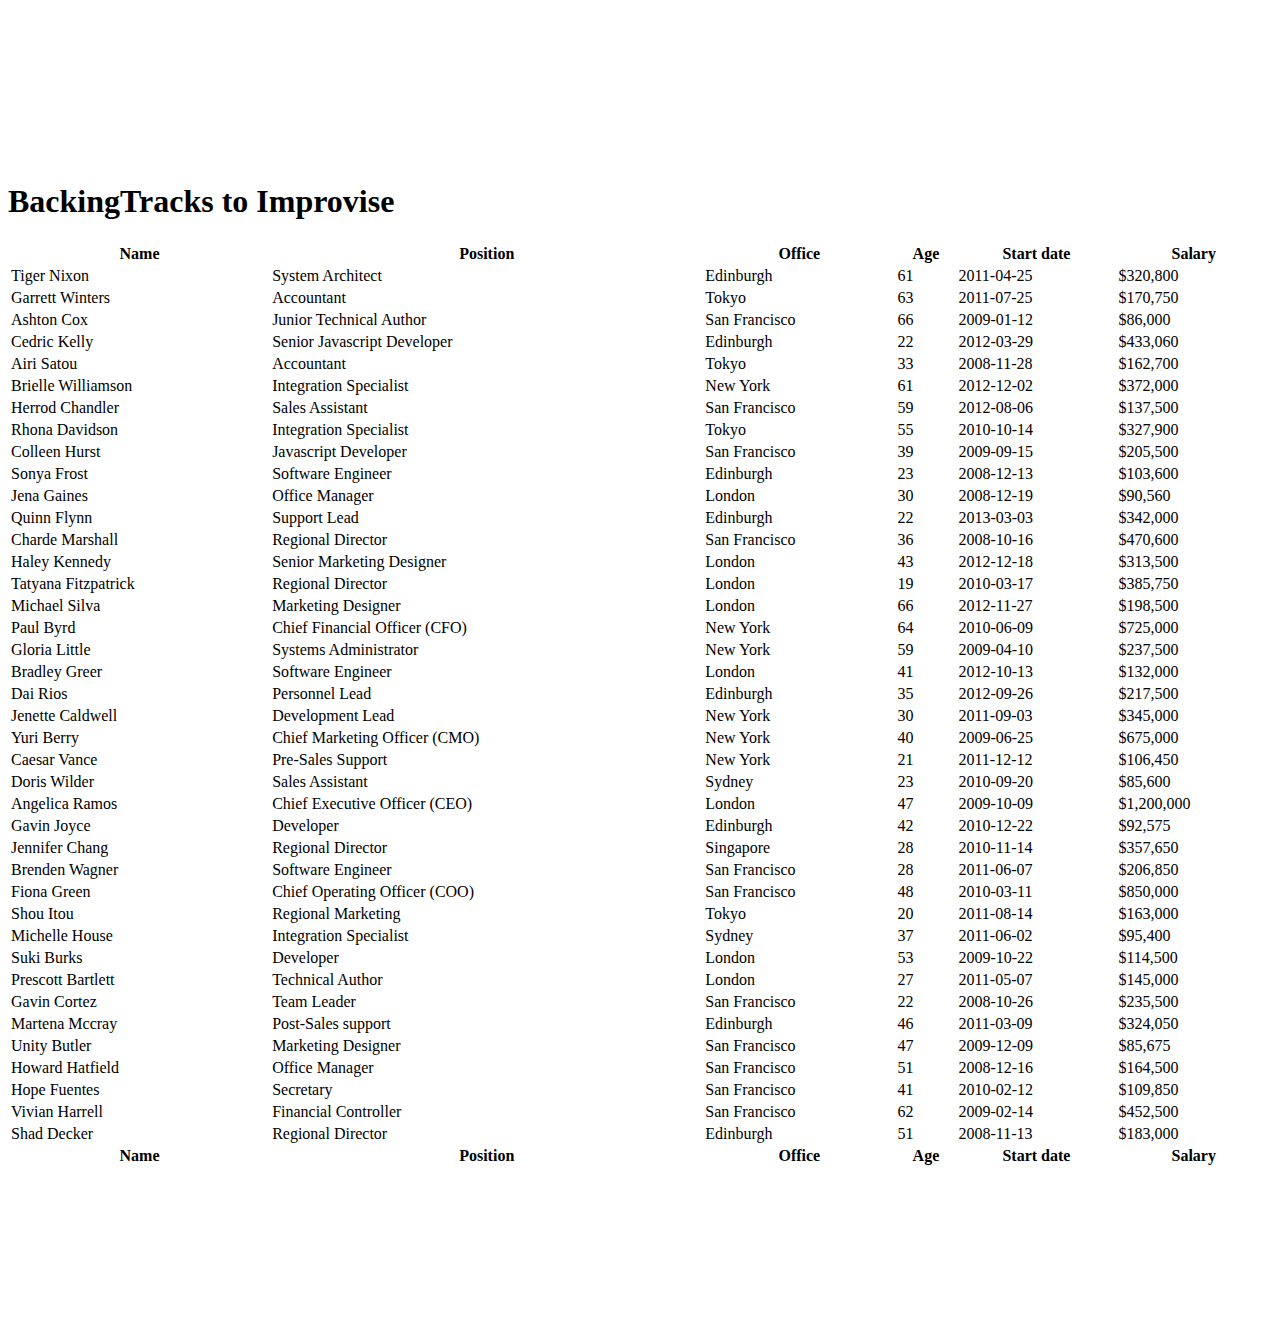
<file: src/main/resources/templates/index.html>
<!DOCTYPE html>
<html lang="en">
<head>
    <title>BackingTracks to Improvise</title>
    <object th:include="fragmentos :: fragmentoHead" th:remove="tag"></object>
    <object th:include="fragmentos :: fragmentoDataTableHead" th:remove="tag"></object>
</head>
<body>

<header>
    <h1>BackingTracks to Improvise</h1>
    <div th:replace="fragmentos :: menu"></div>

</header>
    <div id="breadcrumb">
        <!-- Aquí va el camino de migas -->
    </div>
<main>
    <div>
        <table id="tablaVideos" class="display" style="width:100%">
        <thead>
        <tr>
            <th>Name</th>
            <th>Position</th>
            <th>Office</th>
            <th>Age</th>
            <th>Start date</th>
            <th>Salary</th>
        </tr>
        </thead>
        <tbody>
        <tr>
            <td>Tiger Nixon</td>
            <td>System Architect</td>
            <td>Edinburgh</td>
            <td>61</td>
            <td>2011-04-25</td>
            <td>$320,800</td>
        </tr>
        <tr>
            <td>Garrett Winters</td>
            <td>Accountant</td>
            <td>Tokyo</td>
            <td>63</td>
            <td>2011-07-25</td>
            <td>$170,750</td>
        </tr>
        <tr>
            <td>Ashton Cox</td>
            <td>Junior Technical Author</td>
            <td>San Francisco</td>
            <td>66</td>
            <td>2009-01-12</td>
            <td>$86,000</td>
        </tr>
        <tr>
            <td>Cedric Kelly</td>
            <td>Senior Javascript Developer</td>
            <td>Edinburgh</td>
            <td>22</td>
            <td>2012-03-29</td>
            <td>$433,060</td>
        </tr>
        <tr>
            <td>Airi Satou</td>
            <td>Accountant</td>
            <td>Tokyo</td>
            <td>33</td>
            <td>2008-11-28</td>
            <td>$162,700</td>
        </tr>
        <tr>
            <td>Brielle Williamson</td>
            <td>Integration Specialist</td>
            <td>New York</td>
            <td>61</td>
            <td>2012-12-02</td>
            <td>$372,000</td>
        </tr>
        <tr>
            <td>Herrod Chandler</td>
            <td>Sales Assistant</td>
            <td>San Francisco</td>
            <td>59</td>
            <td>2012-08-06</td>
            <td>$137,500</td>
        </tr>
        <tr>
            <td>Rhona Davidson</td>
            <td>Integration Specialist</td>
            <td>Tokyo</td>
            <td>55</td>
            <td>2010-10-14</td>
            <td>$327,900</td>
        </tr>
        <tr>
            <td>Colleen Hurst</td>
            <td>Javascript Developer</td>
            <td>San Francisco</td>
            <td>39</td>
            <td>2009-09-15</td>
            <td>$205,500</td>
        </tr>
        <tr>
            <td>Sonya Frost</td>
            <td>Software Engineer</td>
            <td>Edinburgh</td>
            <td>23</td>
            <td>2008-12-13</td>
            <td>$103,600</td>
        </tr>
        <tr>
            <td>Jena Gaines</td>
            <td>Office Manager</td>
            <td>London</td>
            <td>30</td>
            <td>2008-12-19</td>
            <td>$90,560</td>
        </tr>
        <tr>
            <td>Quinn Flynn</td>
            <td>Support Lead</td>
            <td>Edinburgh</td>
            <td>22</td>
            <td>2013-03-03</td>
            <td>$342,000</td>
        </tr>
        <tr>
            <td>Charde Marshall</td>
            <td>Regional Director</td>
            <td>San Francisco</td>
            <td>36</td>
            <td>2008-10-16</td>
            <td>$470,600</td>
        </tr>
        <tr>
            <td>Haley Kennedy</td>
            <td>Senior Marketing Designer</td>
            <td>London</td>
            <td>43</td>
            <td>2012-12-18</td>
            <td>$313,500</td>
        </tr>
        <tr>
            <td>Tatyana Fitzpatrick</td>
            <td>Regional Director</td>
            <td>London</td>
            <td>19</td>
            <td>2010-03-17</td>
            <td>$385,750</td>
        </tr>
        <tr>
            <td>Michael Silva</td>
            <td>Marketing Designer</td>
            <td>London</td>
            <td>66</td>
            <td>2012-11-27</td>
            <td>$198,500</td>
        </tr>
        <tr>
            <td>Paul Byrd</td>
            <td>Chief Financial Officer (CFO)</td>
            <td>New York</td>
            <td>64</td>
            <td>2010-06-09</td>
            <td>$725,000</td>
        </tr>
        <tr>
            <td>Gloria Little</td>
            <td>Systems Administrator</td>
            <td>New York</td>
            <td>59</td>
            <td>2009-04-10</td>
            <td>$237,500</td>
        </tr>
        <tr>
            <td>Bradley Greer</td>
            <td>Software Engineer</td>
            <td>London</td>
            <td>41</td>
            <td>2012-10-13</td>
            <td>$132,000</td>
        </tr>
        <tr>
            <td>Dai Rios</td>
            <td>Personnel Lead</td>
            <td>Edinburgh</td>
            <td>35</td>
            <td>2012-09-26</td>
            <td>$217,500</td>
        </tr>
        <tr>
            <td>Jenette Caldwell</td>
            <td>Development Lead</td>
            <td>New York</td>
            <td>30</td>
            <td>2011-09-03</td>
            <td>$345,000</td>
        </tr>
        <tr>
            <td>Yuri Berry</td>
            <td>Chief Marketing Officer (CMO)</td>
            <td>New York</td>
            <td>40</td>
            <td>2009-06-25</td>
            <td>$675,000</td>
        </tr>
        <tr>
            <td>Caesar Vance</td>
            <td>Pre-Sales Support</td>
            <td>New York</td>
            <td>21</td>
            <td>2011-12-12</td>
            <td>$106,450</td>
        </tr>
        <tr>
            <td>Doris Wilder</td>
            <td>Sales Assistant</td>
            <td>Sydney</td>
            <td>23</td>
            <td>2010-09-20</td>
            <td>$85,600</td>
        </tr>
        <tr>
            <td>Angelica Ramos</td>
            <td>Chief Executive Officer (CEO)</td>
            <td>London</td>
            <td>47</td>
            <td>2009-10-09</td>
            <td>$1,200,000</td>
        </tr>
        <tr>
            <td>Gavin Joyce</td>
            <td>Developer</td>
            <td>Edinburgh</td>
            <td>42</td>
            <td>2010-12-22</td>
            <td>$92,575</td>
        </tr>
        <tr>
            <td>Jennifer Chang</td>
            <td>Regional Director</td>
            <td>Singapore</td>
            <td>28</td>
            <td>2010-11-14</td>
            <td>$357,650</td>
        </tr>
        <tr>
            <td>Brenden Wagner</td>
            <td>Software Engineer</td>
            <td>San Francisco</td>
            <td>28</td>
            <td>2011-06-07</td>
            <td>$206,850</td>
        </tr>
        <tr>
            <td>Fiona Green</td>
            <td>Chief Operating Officer (COO)</td>
            <td>San Francisco</td>
            <td>48</td>
            <td>2010-03-11</td>
            <td>$850,000</td>
        </tr>
        <tr>
            <td>Shou Itou</td>
            <td>Regional Marketing</td>
            <td>Tokyo</td>
            <td>20</td>
            <td>2011-08-14</td>
            <td>$163,000</td>
        </tr>
        <tr>
            <td>Michelle House</td>
            <td>Integration Specialist</td>
            <td>Sydney</td>
            <td>37</td>
            <td>2011-06-02</td>
            <td>$95,400</td>
        </tr>
        <tr>
            <td>Suki Burks</td>
            <td>Developer</td>
            <td>London</td>
            <td>53</td>
            <td>2009-10-22</td>
            <td>$114,500</td>
        </tr>
        <tr>
            <td>Prescott Bartlett</td>
            <td>Technical Author</td>
            <td>London</td>
            <td>27</td>
            <td>2011-05-07</td>
            <td>$145,000</td>
        </tr>
        <tr>
            <td>Gavin Cortez</td>
            <td>Team Leader</td>
            <td>San Francisco</td>
            <td>22</td>
            <td>2008-10-26</td>
            <td>$235,500</td>
        </tr>
        <tr>
            <td>Martena Mccray</td>
            <td>Post-Sales support</td>
            <td>Edinburgh</td>
            <td>46</td>
            <td>2011-03-09</td>
            <td>$324,050</td>
        </tr>
        <tr>
            <td>Unity Butler</td>
            <td>Marketing Designer</td>
            <td>San Francisco</td>
            <td>47</td>
            <td>2009-12-09</td>
            <td>$85,675</td>
        </tr>
        <tr>
            <td>Howard Hatfield</td>
            <td>Office Manager</td>
            <td>San Francisco</td>
            <td>51</td>
            <td>2008-12-16</td>
            <td>$164,500</td>
        </tr>
        <tr>
            <td>Hope Fuentes</td>
            <td>Secretary</td>
            <td>San Francisco</td>
            <td>41</td>
            <td>2010-02-12</td>
            <td>$109,850</td>
        </tr>
        <tr>
            <td>Vivian Harrell</td>
            <td>Financial Controller</td>
            <td>San Francisco</td>
            <td>62</td>
            <td>2009-02-14</td>
            <td>$452,500</td>
        </tr>

        <tr>
            <td>Shad Decker</td>
            <td>Regional Director</td>
            <td>Edinburgh</td>
            <td>51</td>
            <td>2008-11-13</td>
            <td>$183,000</td>
        </tr>

        </tbody>
        <tfoot>
        <tr>
            <th>Name</th>
            <th>Position</th>
            <th>Office</th>
            <th>Age</th>
            <th>Start date</th>
            <th>Salary</th>
        </tr>
        </tfoot>
    </table>
    </div>
</main>
<div th:replace="fragmentos :: footer"></div>
<object th:include="fragmentos :: scriptsDataTable" th:remove="tag"></object>
<script th:inline="javascript" th:src="@{/js/inicio/inicio.js}"></script>
</body>
</html>
</file>
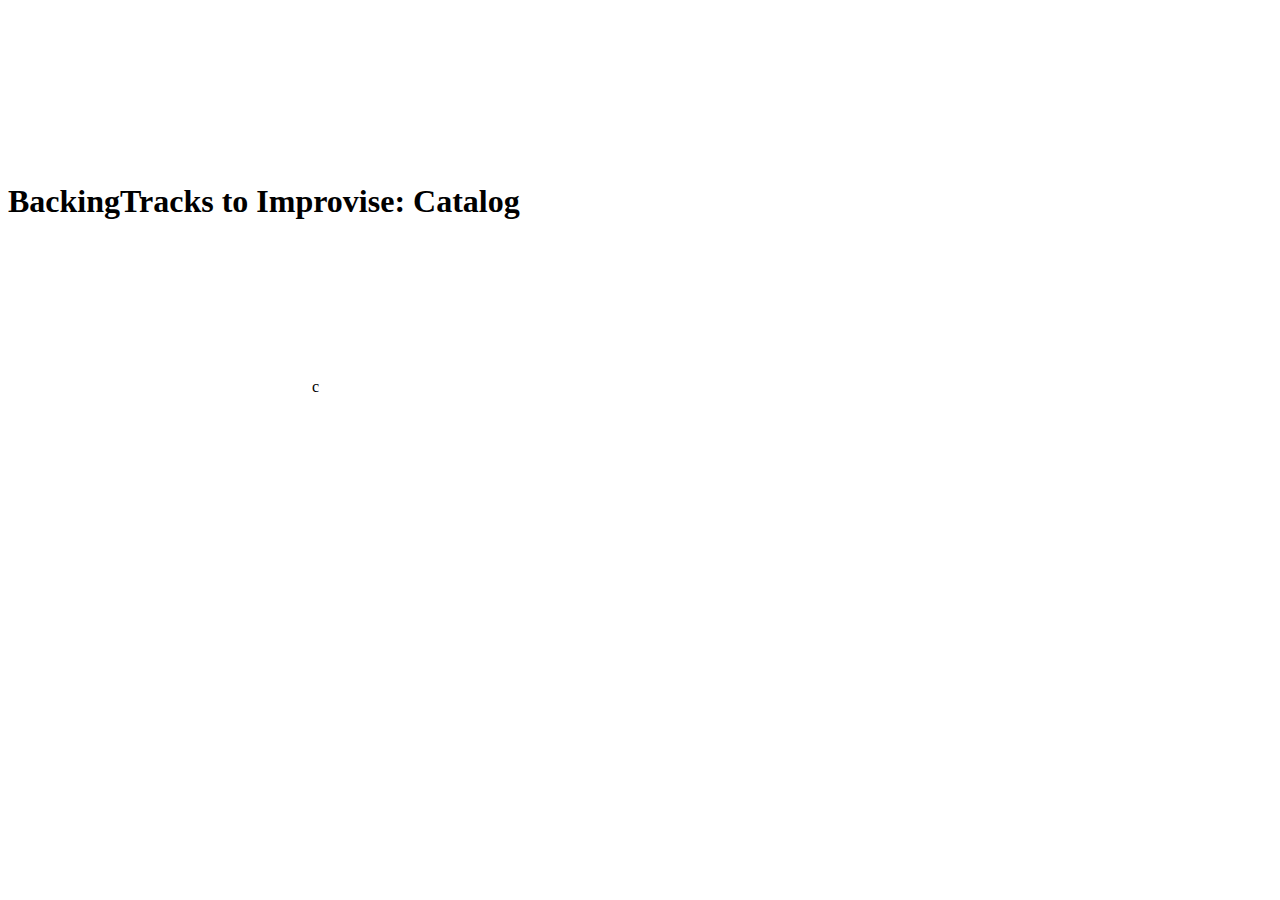
<file: src/main/resources/templates/catalog.html>
<!DOCTYPE html>
<html lang="en">
<head>
    <title>BackingTracks to Improvise: Catalog</title>
    <object th:include="fragmentos :: fragmentoHead" th:remove="tag"></object>
    <object th:include="fragmentos :: fragmentoDataTableHead" th:remove="tag"></object>
</head>
<body>

<header>
    <h1>BackingTracks to Improvise: Catalog</h1>
    <div th:replace="fragmentos :: menu"></div>

</header>
<div id="breadcrumb">
    <!-- Aquí va el camino de migas -->
</div>
<main>

</main>
<div th:replace="fragmentos :: footer"></div>
<object th:include="fragmentos :: scriptsDataTable" th:remove="tag"></object>
<script th:inline="javascript" th:src="@{/js/inicio/inicio.js}"></script>
</body>
</html>
c
</file>
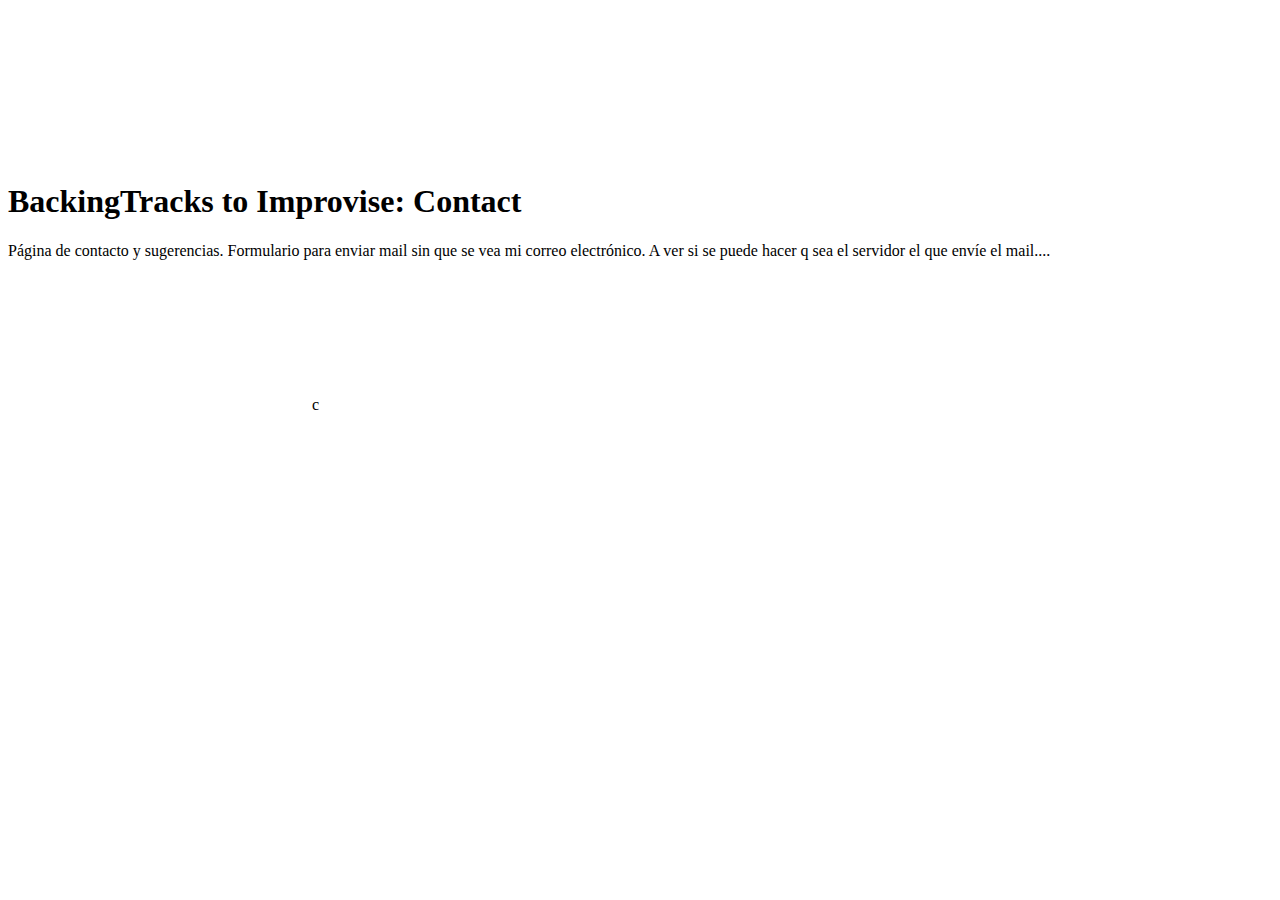
<file: src/main/resources/templates/contact.html>
<!DOCTYPE html>
<html lang="en">
<head>
    <title>BackingTracks to Improvise: Contact</title>
    <object th:include="fragmentos :: fragmentoHead" th:remove="tag"></object>
    <object th:include="fragmentos :: fragmentoDataTableHead" th:remove="tag"></object>
</head>
<body>

<header>
    <h1>BackingTracks to Improvise: Contact</h1>
    <div th:replace="fragmentos :: menu"></div>

</header>
<div id="breadcrumb">
    <!-- Aquí va el camino de migas -->
</div>
<main>
Página de contacto y sugerencias. Formulario para enviar mail sin que se vea mi correo electrónico.
    A ver si se puede hacer q sea el servidor el que envíe el mail....
</main>
<div th:replace="fragmentos :: footer"></div>
<object th:include="fragmentos :: scriptsDataTable" th:remove="tag"></object>
<script th:inline="javascript" th:src="@{/js/inicio/inicio.js}"></script>
</body>
</html>
c
</file>
